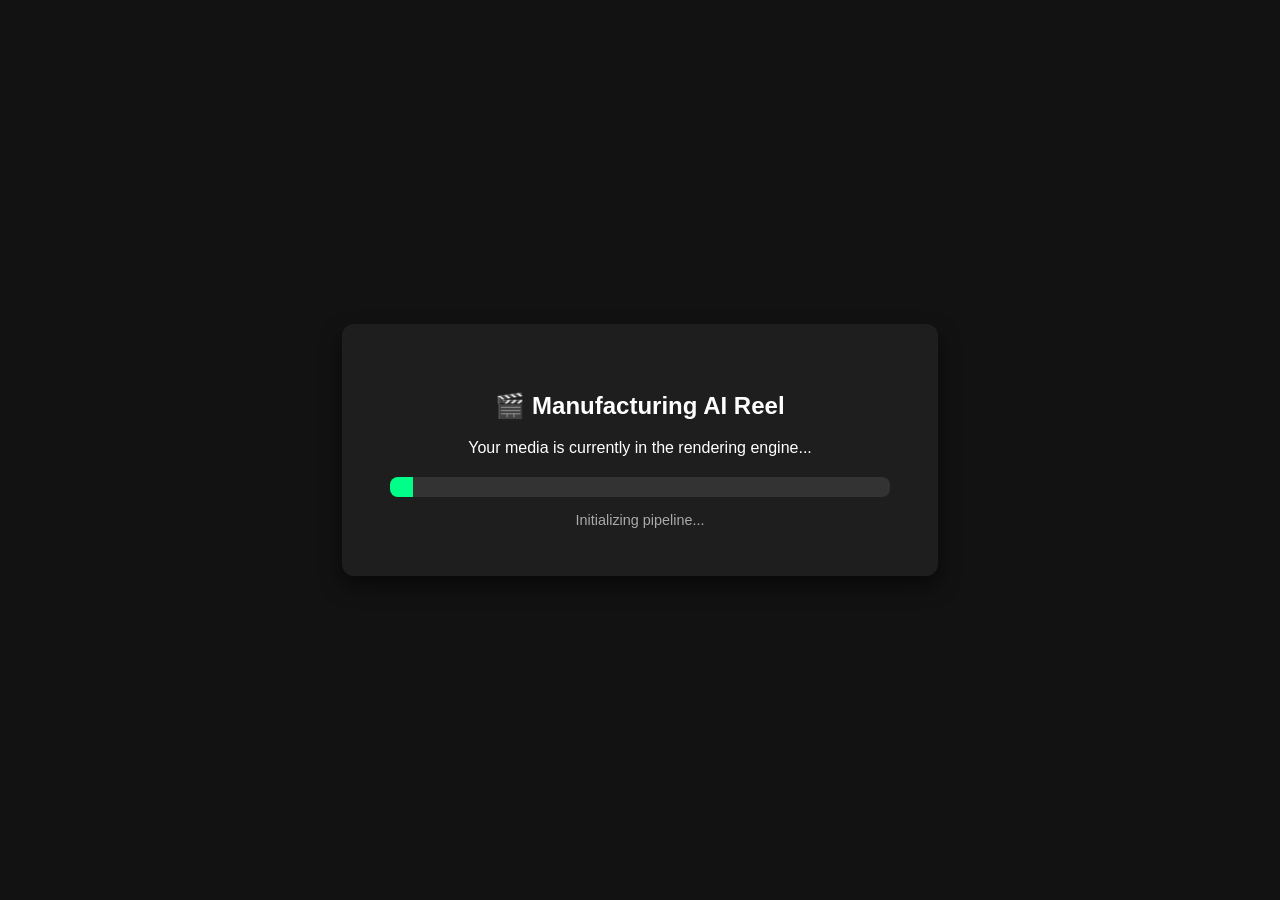
<file: app/templates/processing.html>
<!DOCTYPE html>
<html lang="en">
<head>
    <meta charset="UTF-8">
    <meta name="viewport" content="width=device-width, initial-scale=1.0">
    <title>Cliply - Generating Reel...</title>
    <style>
        body {
            font-family: 'Segoe UI', Tahoma, Geneva, Verdana, sans-serif;
            background-color: #121212;
            color: #ffffff;
            display: flex;
            flex-direction: column;
            align-items: center;
            justify-content: center;
            height: 100vh;
            margin: 0;
        }
        .container {
            text-align: center;
            background: #1e1e1e;
            padding: 3rem;
            border-radius: 12px;
            box-shadow: 0 10px 20px rgba(0,0,0,0.5);
            width: 80%;
            max-width: 500px;
        }
        /* The Progress Bar Styling */
        .progress-wrapper {
            width: 100%;
            background-color: #333;
            border-radius: 8px;
            overflow: hidden;
            margin-top: 20px;
            height: 20px;
        }
        .progress-bar {
            height: 100%;
            width: 0%;
            background-color: #00ff88;
            transition: width 0.5s ease;
        }
        .status-text {
            margin-top: 15px;
            font-size: 0.9rem;
            color: #aaaaaa;
        }
    </style>
</head>
<body>

    <div class="container">
        <h2>🎬 Manufacturing AI Reel</h2>
        <p>Your media is currently in the rendering engine...</p>
        
        <div class="progress-wrapper">
            <div id="progressBar" class="progress-bar"></div>
        </div>
        
        <div id="statusText" class="status-text">Initializing pipeline...</div>
    </div>

    <script>
        // Get the UUID that Flask passed to this page
        const sessionId = "{{ session_id }}";
        
        // Fake visual progress to keep the user entertained
        let fakeProgress = 0;
        const progressBar = document.getElementById('progressBar');
        const statusText = document.getElementById('statusText');

        const visualInterval = setInterval(() => {
            if (fakeProgress < 90) { // Stall at 90% until actually done
                fakeProgress += Math.random() * 5;
                progressBar.style.width = fakeProgress + '%';
                
                if (fakeProgress > 20) statusText.innerText = "Synthesizing AI Voiceover...";
                if (fakeProgress > 50) statusText.innerText = "Conforming Aspect Ratios...";
                if (fakeProgress > 75) statusText.innerText = "Stitching Final MP4 with FFmpeg...";
            }
        }, 800);

        // The REAL check: Ask the Flask API every 2 seconds
        const checkInterval = setInterval(() => {
            fetch(`/check_status/${sessionId}`)
                .then(response => response.json())
                .then(data => {
                    if (data.status === "complete") {
                        // Stop asking
                        clearInterval(checkInterval);
                        clearInterval(visualInterval);
                        
                        // Force bar to 100% and redirect
                        progressBar.style.width = '100%';
                        statusText.innerText = "Complete! Redirecting to Gallery...";
                        statusText.style.color = "#00ff88";
                        
                        setTimeout(() => {
                            window.location.href = "/gallery";
                        }, 1000); // 1 second delay so they see the green text
                    }
                })
                .catch(err => console.error("Polling error:", err));
        }, 2000);
    </script>
</body>
</html>
</file>
